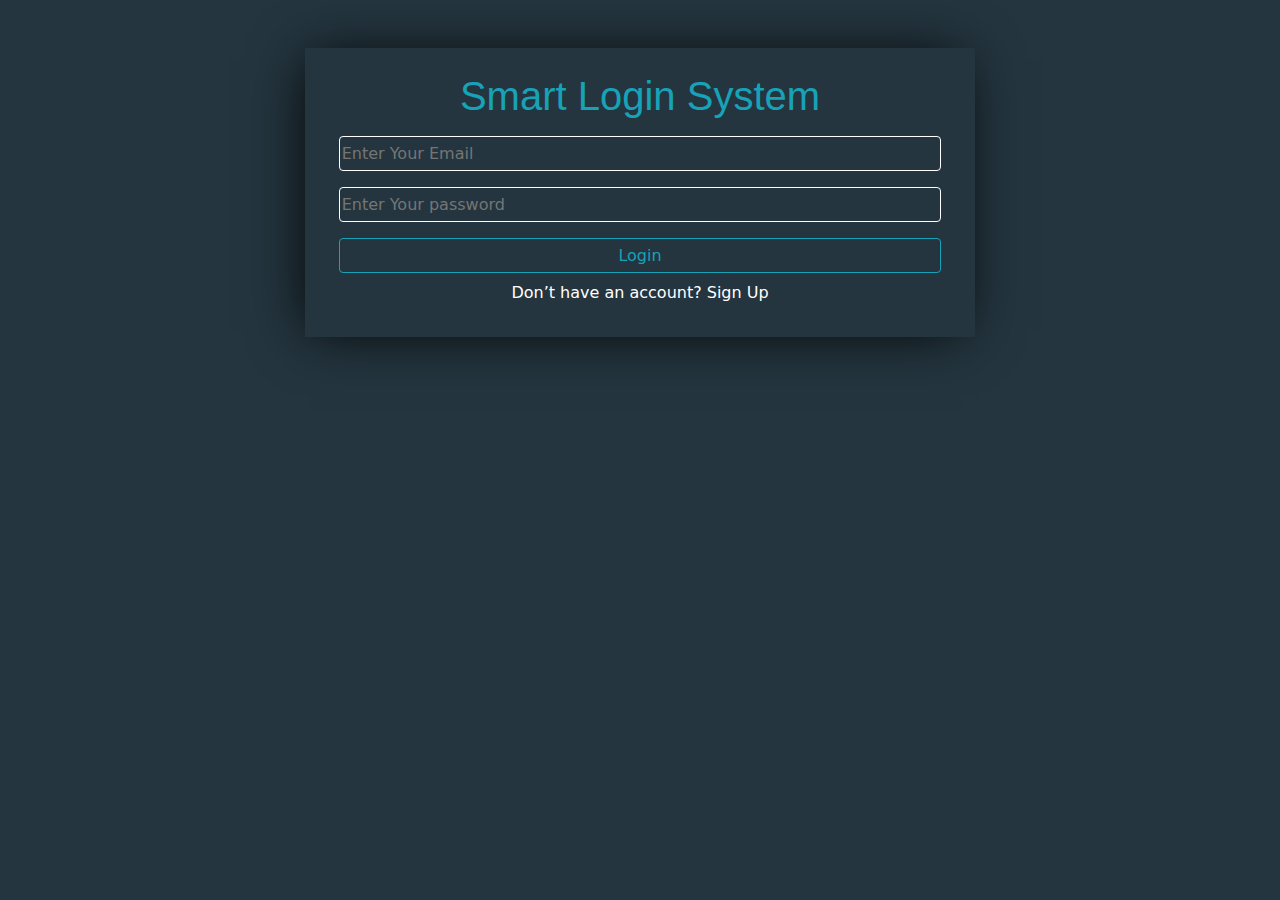
<file: index.html>
<!DOCTYPE html>
<html lang="en">
<head>
    <link rel="stylesheet" href="css/bootstrap.min.css">
    <link rel="stylesheet" href="css/style.css">
    <link rel="stylesheet" href="css/media.css">
    <link rel="preconnect" href="https://fonts.googleapis.com">
    <link href="https://fonts.googleapis.com/css2?family=Montserrat&family=Pacifico&family=Righteous&family=Titillium+Web&display=swap" rel="stylesheet">
    <meta charset="UTF-8">
    <link rel="shortcut icon" href="" type="image/x-icon">
    <meta name="viewport" content="width=device-width, initial-scale=1.0">
    <title>Login</title>
</head>
<body>
<div class="container d-flex justify-content-center align-items-center mt-5">
<div class="group mx-auto text-center py-4">
<h1>Smart Login System</h1>
<input type="text" placeholder="Enter Your Name" id="name" class="d-none input my-2">
<p class="text-danger d-none text-capitalize" id="nameNotvalid">please Enter your name (example: Mohamed Ali)</p>
<input type="email" placeholder="Enter Your Email" id="email" class=" input my-2">
<p class="text-danger d-none text-capitalize" id="emailNotvalid">please Enter a valid email address</p>
<input type="password" placeholder="Enter Your password" id="password" class="input  my-2">
<p class="text-danger d-none text-capitalize" id="passwordNotvalid">please Enter a password containes at least one lowercase letter , one uppercase letter , <br>
     one digit and 8 characters in total </p>
<p class=" text-warning d-none" id="success">Success</p>
<button id="loginBtn" type="" class=" my-2 d-block mx-auto submit d-block ">Login</button>
<button id="signUpBtn" type="" class=" my-2 d-block mx-auto submit d-none ">Sign Up</button>
<p id="signUp" class="text-white my-2 d-block">Don’t have an account? <span id="" onclick="signUpEnter()" class="">Sign Up</span></p>
<p id="signIn" class="text-white my-2 d-none">You have an account? <span id="" onclick="signin()" class="">Sign in</span></p>
</div>
</div>
    



    <script src="js/bootstrap.bundle.min.js"></script>
    <script src="js/index.js"></script>
</body>
</html>
</file>
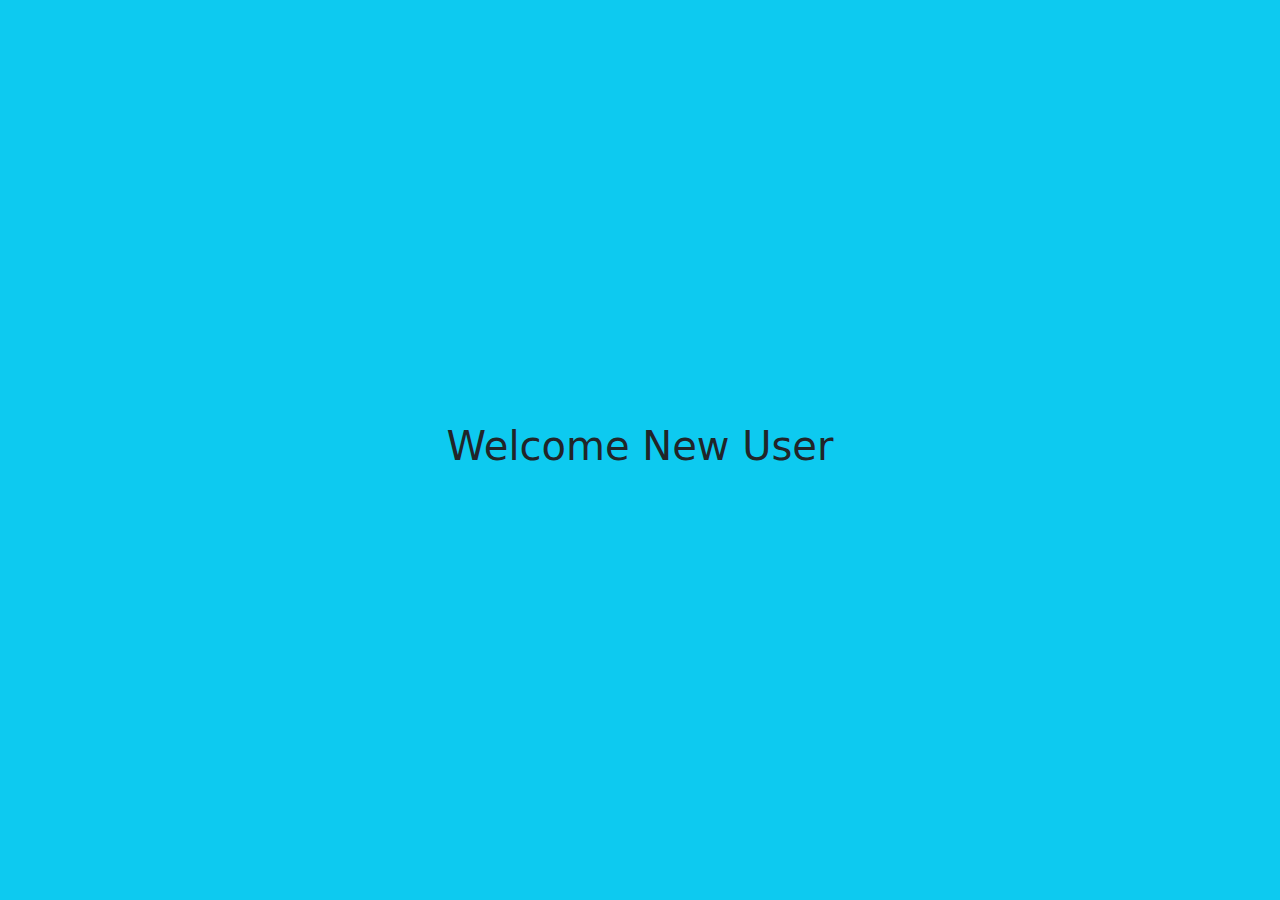
<file: home.html>
<!DOCTYPE html>
<html lang="en">
<head>
    <link rel="stylesheet" href="css/bootstrap.min.css">
    <meta charset="UTF-8">
    <meta name="viewport" content="width=device-width, initial-scale=1.0">
    <title>Document</title>
</head>
<body class="bg-info">
    <div class="container vh-100 d-flex justify-content-center align-items-center">
        <h1 class="mx-auto fs-1 text-capitalize">welcome new user</h1>
    </div>
</body>
</html>
</file>
<file: css/style.css>
body{
  background-color: #24353f;
 
}

h1{
  color: #17a2b8;
  font-family: sans-serif;
  font-size: 2.5rem;
}

.group{
  box-shadow: -5px 2px 54px -9px rgba(0, 0, 0, 1);
  width: 60%;
}

.input{

 color: white;
 background-color: #24353f;
 border: solid 1px white;
 border-radius: 4px;
 width: 90%;
 height: 35px;
}
.submit{
  border: solid 1px #17a2b8;
 border-radius: 4px;
 color: #17a2b8;
 width: 90%;
 background-color: #24353f;
 height: 35px;
 /* transition: all 0.7s ease; */
}

.submit:hover{
  background-color:  #17a2b8;
  color: white;
}
span{
  text-decoration: none;
  cursor: pointer;
}

span:hover{
  text-decoration: underline;
}
</file>
<file: css/media.css>
@media screen and (min-width:600px) {
    

 

 }







@media screen and (min-width:768px) {
   


    
}
@media screen and (min-width:1200px){

   


}
</file>
